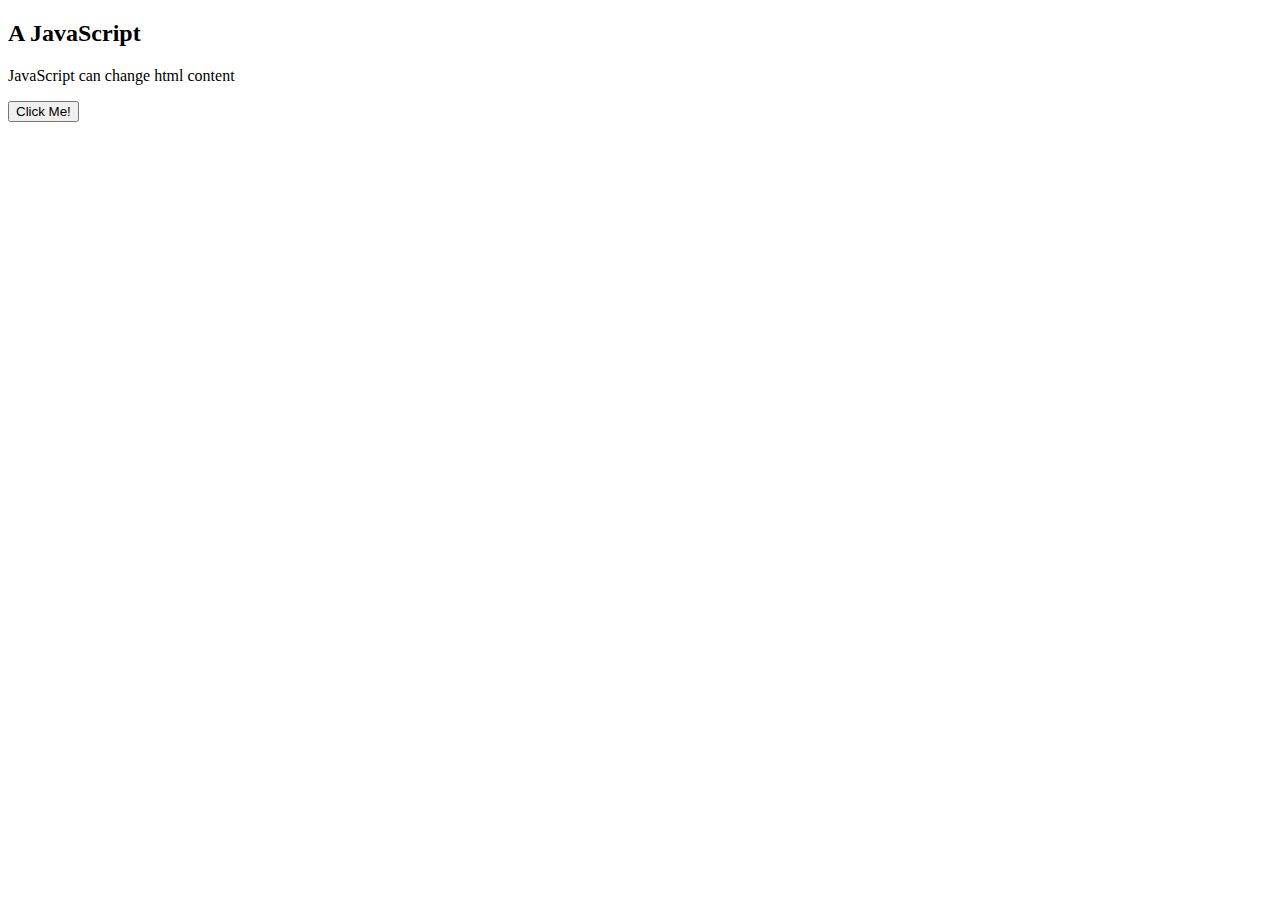
<file: INDEX.HTML>
<!DOCTYPE html>
<html lang="en">
<head>
    <meta charset="UTF-8">
    <meta name="viewport" content="width=device-width, initial-scale=1.0">
    <title>Document</title>
</head>
<body>
    <h2>A JavaScript</h2>
    <p id="demo">JavaScript can change html content</p>
    <button type="button" onclick="document.getElementById('demo').innerHTML= 'HELLO JS'">Click Me!</button>
</body>
</html>
</file>
